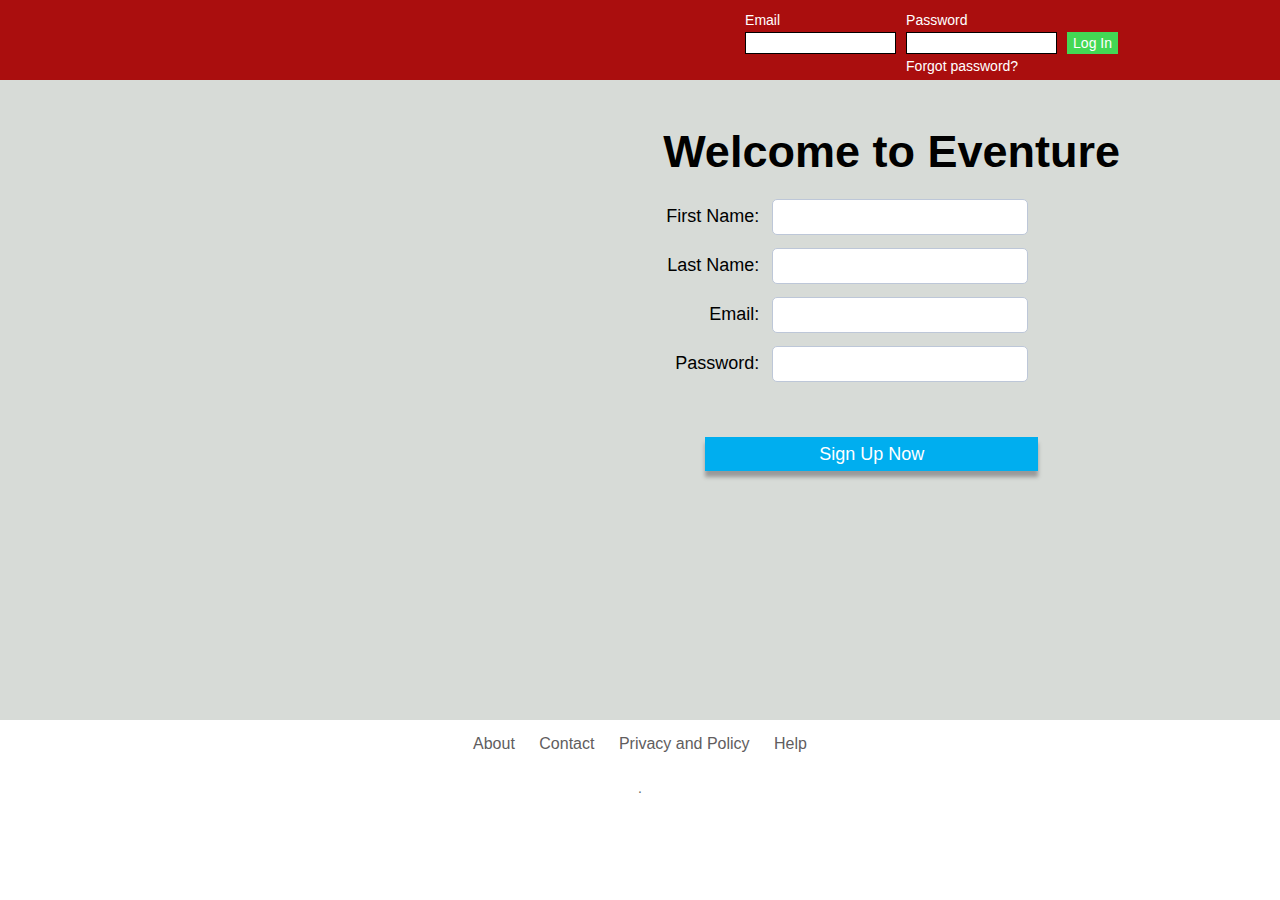
<file: index.html>
﻿<!DOCTYPE html>
<html>
<head>
	<title>Eventure</title>
	<link rel="stylesheet" type="text/css" href="./CSS/style.css"/>
</head>
<body>

	<div class="header">
		<div class="wrapper">
			
			<form action="./login/home.html" class="loginuser">
				<table id="login">
					<tr style="height: 20px">
						<td><label for="email">Email</label> </td>
						<td><label for="logpassword">Password</label></td>
						<td rowspan=3><input type="submit" value="Log In" id="loginbutton"></td>
					</tr>
					
					<tr>
						<td><input type="text" id="email" class="inputtext" required/></td>
						<td><input type="password" id="logpassword" class="inputtext" required/></td>
					</tr>

					<tr style="height: 20px">
						<td></td>
						<td><a href="" style="color:rgb(255, 255, 255);text-decoration:none;padding-top: 3px;">Forgot password?</a></td>
					</tr>
				</table>

			</form>
		</div>
	</div>

	<div class="main">
		<div class="wrapper">
			

		<div class="signup">
			<h1>Welcome to Eventure</h1>

			<form action="join/profile1.html">
				<table id="signuptable">
					<tr>
						<td><label for="fname">First Name:</label></td>
						<td><input type="text" id="fname" class="inputtext2" name="fname" required/></td>
					</tr>

					<tr>
						<td><label for="lname">Last Name:</label></td>
						<td><input type="text" id="lname" class="inputtext2" name="lname" required/></td>
					</tr>

					<tr>
						<td><label for="emailadd"> Email:</label></td>
						<td><input type="email" id="emailadd" class="inputtext2" name="emailid" required/></td>
					</tr>

					<tr>
						<td><label for="pwd">Password:</label></td>
						<td><input type="password" id="pwd" class="inputtext2" name="pwd" required/></td>
					</tr>


					

					<tr id="joinbut">
						<td colspan=2 style="padding-left:40px;padding-right: 0px"><input id="joinnowbttn" type="submit" value="Sign Up Now"/></td>
					</tr>

				</table>
			</form>
			</div>
		</div>
	</div>

	<div class="footer">
		<div class="wrapper">
			<div class="foot">

				

				<ul>
					<li><a href="">About</a></li>
					<li><a href="">Contact</a></li>
					<li><a href="">Privacy and Policy</a></li>
					<li><a href="">Help</a></li>
				</ul>
				

				<p>.</p>
			</div>
		</div>
	</div>

</body>
</html>
</file>
<file: CSS/style.css>
body{
	height: 100%;
	margin:0px;
	padding:0px;
	font-family: Helvetica, Arial, sans-serif;
}

.wrapper
{
	margin: 0 auto;
	width: 960px;
	height: 100%;
}

/*========HEADER SECTION ===========*/

.header
{
	width: 100%;
	height: 80px;
	background-color: #aa0e0e;
}


.logoletter
{
	margin-top:7px;
	margin-bottom:5px;

}


.loginuser /*--FORM--*/
{
	float:right;
	margin-top: 8px;
	color: white;
	font-size: 14px;
}

#login tr td .inputtext 
{
	border: 1px solid black;
	width: 145px;
	height: 18px;
}

#login tr td 
{
	border: 0px;
	padding: 0px;
	padding-left: 8px;
}

#logpassword
{
	font-size: 24px;
}

#loginbutton
{
	border: 0px;
	background-color: #43d854;
	height: 22px;
	color:white;
	font-size:14px;
}

#loginbutton:hover
{
	background-color: #009688;
	border: 1px solid black;
}

#loginbutton:active
{
	transform: translateX(8px);
	box-shadow: 4px 5px 4px #666;
}


/*==========MAIN SECTION ========*/

.main
{
	
	width: 100%;
	height: 100%;
	background-color:#d7dbd7;
	padding-bottom: 50%;
	clear: right;
}

.logopic
{
	position: relative;
	margin-top: 8%;
	width: 450px;
	height: 350px;
	opacity: 1.0;
	transition: opacity 1s ease-in-out;
}

.logopic:hover
{
	opacity: 0.5;
}

.signup /* ---- SIGNUP SECTION --- */
{
	float:right;
	font-size: 18px;

}


.signup h1 /*---- SIGNUP HEADING --*/
{
	font-size: 45px;
	margin: 0px;
	padding-top: 10%;
	padding-bottom: 4%;
}

.signup .inputtext2
{
	width: 250px;
	height: 32px;
	font-size: 18px;
	border-radius: 5px;
	border: 1px solid #bdc7d8;
	padding-left: 8px 10px;
}

#signuptable tr td
{
	padding-bottom: 10px;
	padding-right: 10px;
	text-align: right;
}

#pwd
{
	font-size:32px;
}

#signuptable #fm td
{
	text-align: left;
}

#signuptable tr #dob
{
	text-align: left;
}

#signuptable tr #dob select
{
	padding: 0px;
	margin: 0px -4px;
	border:2px solid #bdc7d8;
	height: 32px;
	font-size: 13px;
}

#joinnowbttn /*---JOING NOW BUTTON ---*/
{

	border:0px;
	width: 100%;
	height: 34px;
	font-size: 18px;
	background-color: #00aeef;
	color:white;
	box-shadow: 0 6px 4px #999;
}

#joinnowbttn:hover
{
	background-color: #4F82C3;
}

#joinnowbttn:active
{
  background-color: #2196F3;
  box-shadow: 0 5px 4px #666;
  transform: translateY(8px);
}

#joinbut
{
	height: 130px;
}


/*====== FOOTER ===========*/

.footer
{
	/*height: 40px;*/
}

.foot
{
	background-color: white;
	text-align: center;
}


.foot ul
{
	padding: 5px;
	list-style-type: none;
	text-align: center;
	margin: 10px;
	border-radius: 5px;
}

.foot ul li
{
	display: inline;
}

.foot ul li a
{
	text-decoration: none;
	padding: 10px;
	color: #615D5E;
	font-size: 16px;
}

.foot ul li a:hover
{
	color: #009688;
	font-size: 17px;
}

.foot p
{
	color: #666666;
	text-align: center;
	padding-bottom: 2%;
	padding-top: 8px;
	font-size: 14px;
}

.logoletter:hover
{
	animation: shake 0.5s;
	animation-iteration-count: infinite;
}

@keyframes shake {
    0% { transform: translate(1px, 1px) rotate(0deg); }
    10% { transform: translate(-1px, -2px) rotate(-1deg); }
    20% { transform: translate(-3px, 0px) rotate(1deg); }
    30% { transform: translate(3px, 2px) rotate(0deg); }
    40% { transform: translate(1px, -1px) rotate(1deg); }
    50% { transform: translate(-1px, 2px) rotate(-1deg); }
    60% { transform: translate(-3px, 1px) rotate(0deg); }
    70% { transform: translate(3px, 1px) rotate(-1deg); }
    80% { transform: translate(-1px, -1px) rotate(1deg); }
    90% { transform: translate(1px, 2px) rotate(0deg); }
    100% { transform: translate(1px, -2px) rotate(-1deg); }
}
</file>
